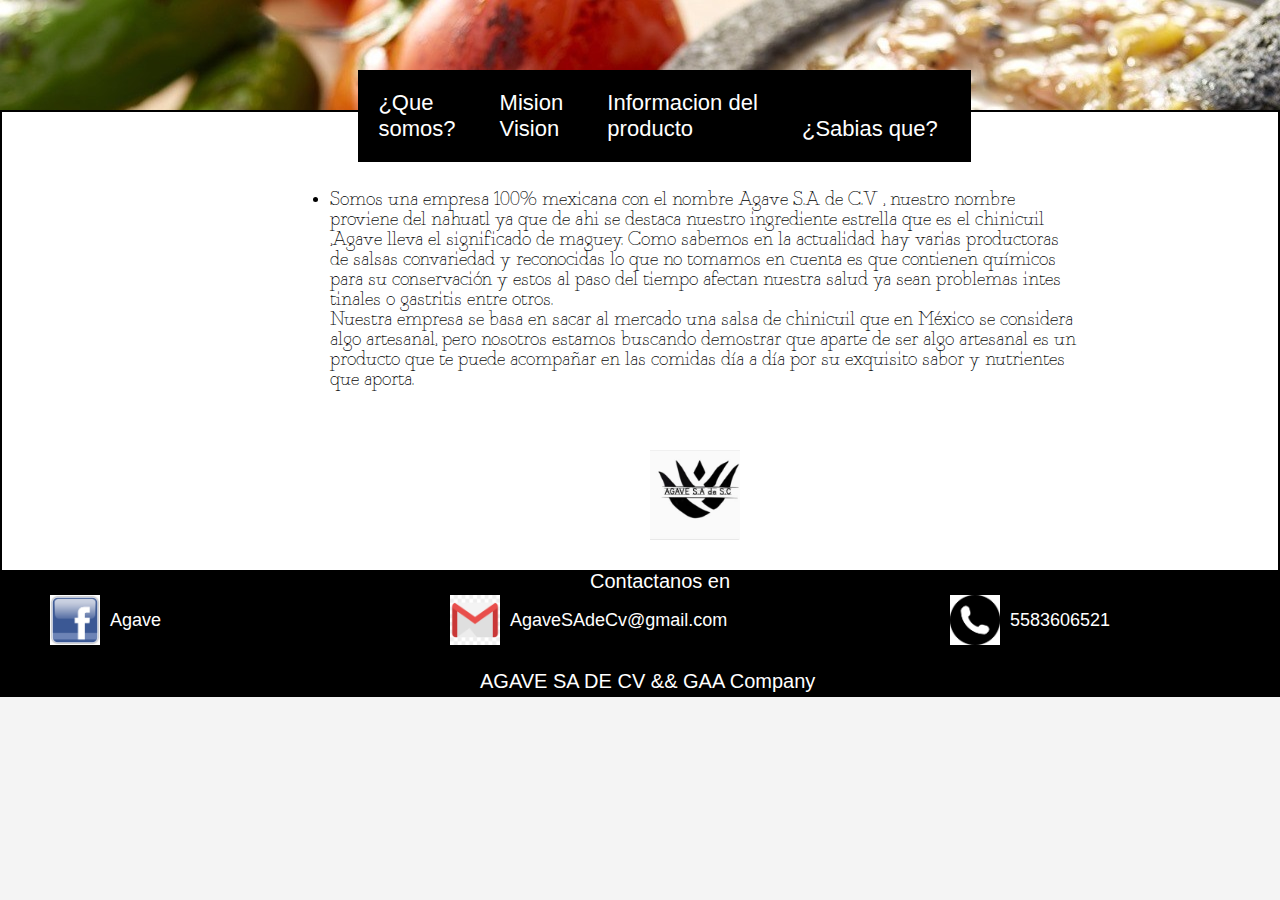
<file: index.html>
<!DOCTYPE html>
<html>
<head>
   <link rel="shortcut icon" href="logo2.jpeg">	
<link rel="stylesheet" type="text/css" href="estilos.css">	
	<title>Inicio||CHINI</title>
</head>
<body>
<header>
<div id="menu">
<ul>
<li><a href="#">¿Que <br>somos?<br></a></li>
<li><a href="mision.html">Mision <br> Vision</a></li>
<li><a href="producto.html">Informacion del <br> producto</a></li>
<li><a href="sabias.html">¿Sabias que?</a></li>
</ul>
</div>
</header>	
<main>
<div id="logo">
<img src="logo2.jpeg" height="90" width="90">	
</div>	

<div id="Quesomos">
<p><li>Somos una empresa 100% mexicana  con el nombre Agave S.A de C.V , nuestro nombre <br>proviene del nahuatl ya que de ahi se destaca nuestro ingrediente estrella que es el chinicuil<br>,Agave lleva el significado de maguey.
Como sabemos en la actualidad hay varias productoras<br> de salsas convariedad y reconocidas lo que no tomamos en cuenta es que contienen químicos<br> para su conservación y estos al paso del tiempo afectan nuestra salud ya sean problemas intes<br> tinales o gastritis entre otros.<br>
Nuestra empresa se basa en sacar al mercado una salsa de chinicuil que en México se considera<br> algo artesanal, pero nosotros estamos buscando demostrar que aparte de ser algo artesanal es un<br> producto que te puede acompañar en las comidas día a día por su exquisito sabor y nutrientes <br>que aporta.</p>	
</div>
</main>
</body>
<footer>

<div id="titulo">
Contactanos en	
</div>	

<div id="facebok">
<a target="_blank" href="https://www.facebook.com/Agave-491667957982790/" title="Facebook">	
<img  src="face.jpg" width="50px" height="50">
</div>
<div id="faceboktxt">
Agave
</div>

<div id="gmail">
<img  src="gmail.jpg" width="50px" height="50">
</div>
<div id="gmailtxt">
AgaveSAdeCv@gmail.com
</div>


<div id="tel">
<img  src="llamada.png" width="50px" height="50">
</div>
<div id="teltxt">
5583606521
</div>


<div id="pie">
AGAVE SA DE CV && GAA Company	
</div>


</footer>
</html>
</file>
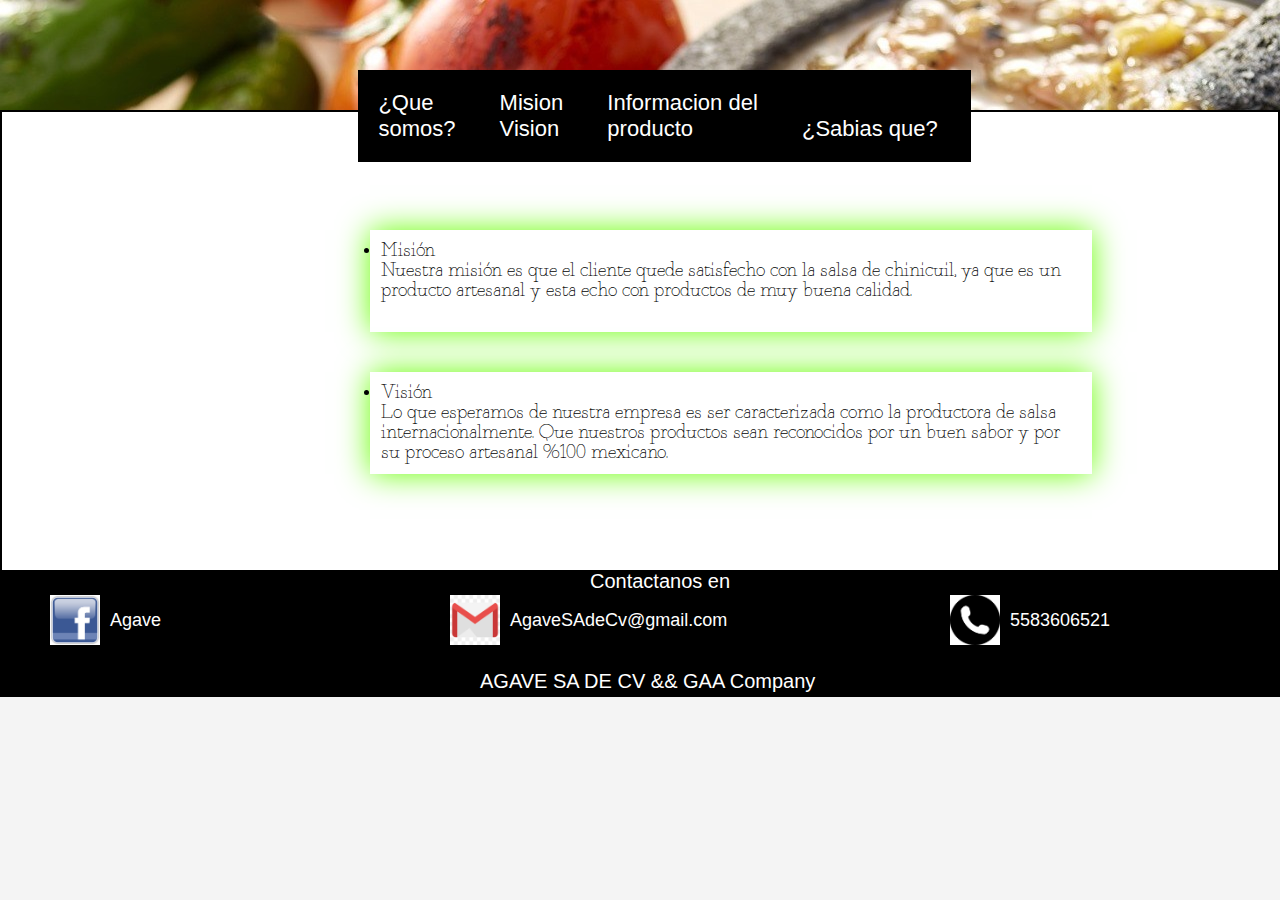
<file: mision.html>
<!DOCTYPE html>
<html>
<head>
<style type="text/css">
#resplandorverde{
margin-left: 50px;
-moz-box-shadow:0px 0px 30px #a3ff0f;
-webkit-box-shadow:0px 0px 30px #a3ff0f;
box-shadow: 0px 0px 30px #66ff00;	
color: black;
padding: 10px;
border: 1px solid #fff;
width: 700px;
margin: 40px;
	
}	

</style>	
   <link rel="shortcut icon" href="logo2.jpeg">	
<link rel="stylesheet" type="text/css" href="estilos.css">	
	<title>Mision||CHINI</title>
</head>
<body>
<header>
<div id="menu">
<ul>
<li><a href="index.html">¿Que <br>somos?<br></a></li>
<li><a href="mision.html">Mision <br> Vision</a></li>
<li><a href="producto.html">Informacion del <br> producto</a></li>
<li><a href="sabias.html">¿Sabias que?</a></li>
</ul>
</div>
</header>	
<main>


<div id="Quesomos">
<div id="resplandorverde">
<p><li>Misión<br>
Nuestra misión es que el cliente quede satisfecho con la salsa de chinicuil, ya que es un<br> producto artesanal y esta echo con productos de muy buena calidad.<br><br>
</div>	
<div id="resplandorverde">

<li>Visión<br>
Lo que esperamos de  nuestra empresa es ser caracterizada como la productora de salsa <br>internacionalmente.
Que nuestros productos sean reconocidos por un buen sabor y por<br> su proceso artesanal %100 mexicano.	

</div>	

</p>	
</div>
</main>
</body>
<footer>

<div id="titulo">
Contactanos en	
</div>	

<div id="facebok">
<a target="_blank" href="https://www.facebook.com/Agave-491667957982790/" title="Facebook">	
<img  src="face.jpg" width="50px" height="50">
</div>
<div id="faceboktxt">
Agave
</div>

<div id="gmail">
<img  src="gmail.jpg" width="50px" height="50">
</div>
<div id="gmailtxt">
AgaveSAdeCv@gmail.com
</div>


<div id="tel">
<img  src="llamada.png" width="50px" height="50">
</div>
<div id="teltxt">
5583606521
</div>


<div id="pie">
AGAVE SA DE CV && GAA Company
</div>


</footer>
</html>
</file>
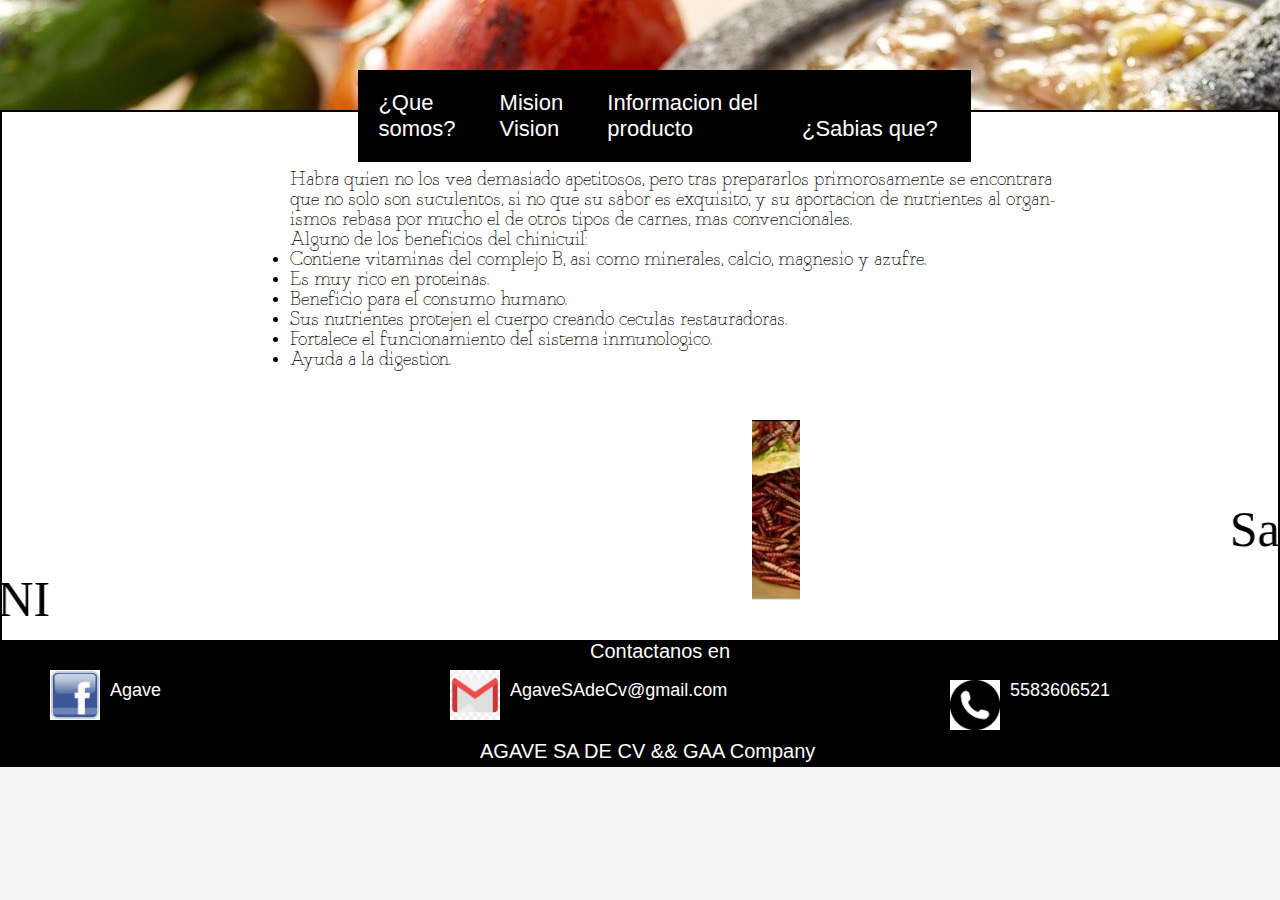
<file: producto.html>
<!DOCTYPE html>
<html>
<head>

<link rel="stylesheet" type="text/css" href="estilos.css">	
	<title>Informacion||CHINI</title>
</head>
<body>
<header>
<div id="menu">
<ul>
<li><a href="index.html">¿Que <br>somos?<br></a></li>
<li><a href="mision.html">Mision <br> Vision</a></li>
<li><a href="#">Informacion del <br> producto</a></li>
<li><a href="sabias.html">¿Sabias que?</a></li>
</ul>
</div>
</header>	
<main>

</div>	

<div id="producto">
<p align="justify">
Habra quien no los vea demasiado apetitosos, pero tras prepararlos primorosamente se encontrara<br>
 que no solo son suculentos, si no que su sabor es exquisito, y su aportacion de nutrientes al organ-<br>ismos rebasa por mucho el de otros tipos de carnes, mas convencionales.<br>
	Alguno de los beneficios del chinicuil:<br>
	<li>Contiene vitaminas del complejo B, asi como minerales, calcio, magnesio y azufre.<br>
	<li>Es muy rico en proteinas.<br>
	<li>Beneficio para el consumo humano.<br>
	<li>Sus nutrientes protejen el cuerpo creando ceculas restauradoras.<br>
	<li>Fortalece el funcionamiento del sistema inmunologico.<br>
	<li>Ayuda a la digestion.</p>	
</div>

<div id="imagen1">
<marquee  direction= "left"><img src="pro.jpeg" width="300" height="180"></marquee>
</div>
<div id="uno">
<marquee direction= "left">Salsa de chinicuil</marquee>
</div>
<div id="dos">
<marquee direction= "right">CHINI</marquee>
</div>
</main>
</body>
<footer>

<div id="titulo1">
Contactanos en	
</div>	

<div id="facebok1">
<a target="_blank" href="https://www.facebook.com/Agave-491667957982790/" title="Facebook">	
<img  src="face.jpg" width="50px" height="50">
</div>
<div id="faceboktxt1">
Agave
</div>

<div id="gmail1">
<img  src="gmail.jpg" width="50px" height="50">
</div>
<div id="gmailtxt1">
AgaveSAdeCv@gmail.com
</div>


<div id="tel1">
<img  src="llamada.png" width="50px" height="50">
</div>
<div id="teltxt1">
5583606521
</div>


<div id="pie1">
AGAVE SA DE CV &&  GAA Company
</div>


</footer>
</html>
</file>
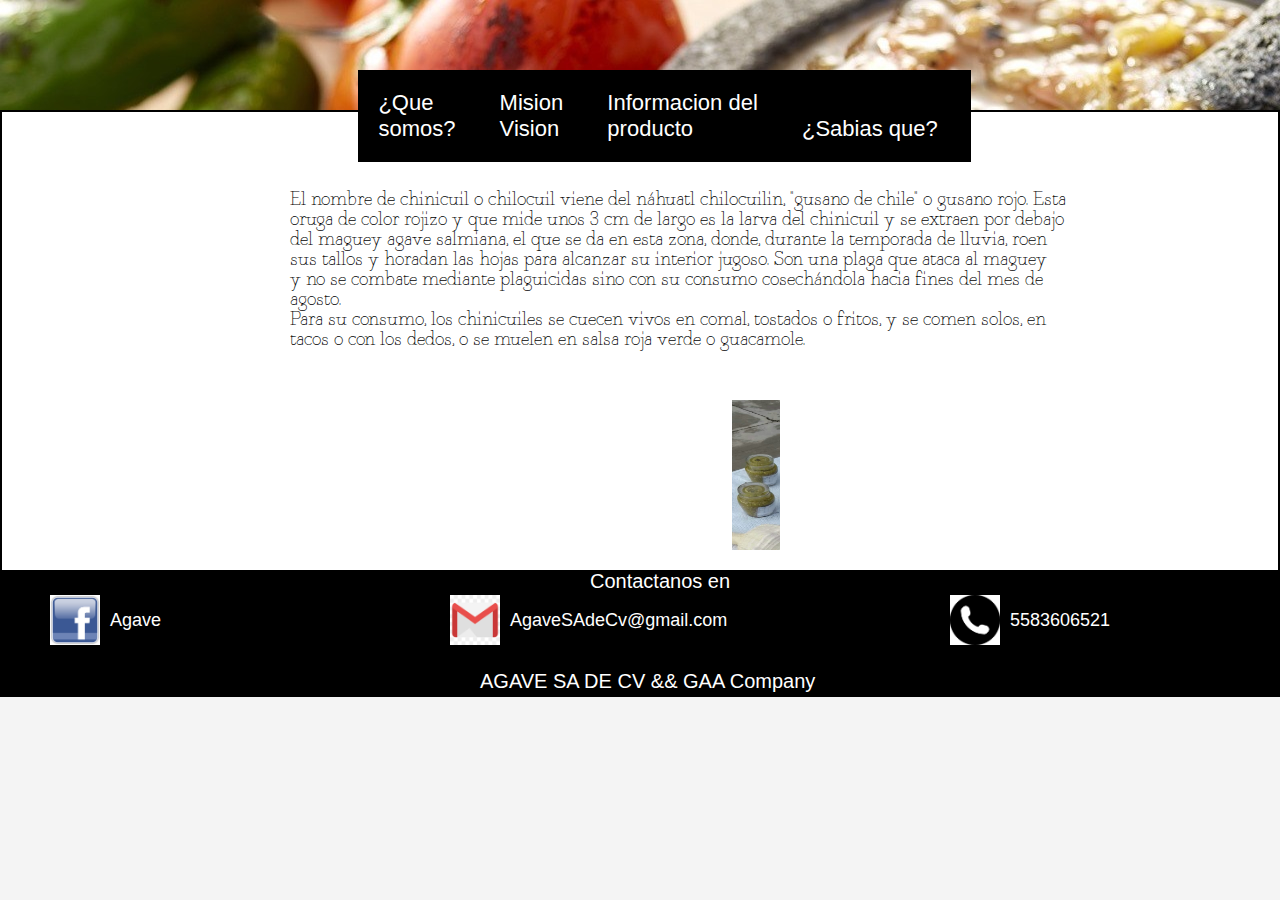
<file: sabias.html>
<!DOCTYPE html>
<html>
<head>
	 <link rel="shortcut icon" href="logo2.jpeg">	
<link rel="stylesheet" type="text/css" href="estilos.css">	
	<title>Sabias||CHINI</title>
</head>
<body>
<header>
<div id="menu">
<ul>
<li><a href="index.html">¿Que <br>somos?<br></a></li>
<li><a href="mision.html">Mision <br> Vision</a></li>
<li><a href="producto.html">Informacion del <br> producto</a></li>
<li><a href="sabias.html">¿Sabias que?</a></li>
</ul>
</div>
</header>	
<main>


<div id="sabias">
<p>
El nombre de chinicuil o chilocuil viene del náhuatl chilocuilin, "gusano de chile" o gusano rojo. Esta<br> oruga de color rojizo y que mide unos 3 cm de largo es la larva del chinicuil y se extraen por debajo<br> del maguey agave salmiana, el que se da en esta zona, donde, durante la temporada de lluvia, roen<br> sus tallos y horadan las hojas para alcanzar su interior jugoso. Son una plaga que ataca al maguey<br> y no se combate mediante plaguicidas sino con su consumo cosechándola hacia fines del mes de<br> agosto.<BR>
Para su consumo, los chinicuiles se cuecen vivos en comal, tostados o fritos, y se comen solos, en<br> tacos o con los dedos, o se muelen en salsa roja verde o guacamole.</p>	
</div>

<div id="logo1">
<marquee  direction= "left"><img src="imagen1.jpeg" width="230" height="150"></marquee>
</div>

</main>
</body>
<footer>

<div id="titulo">
Contactanos en	
</div>	

<div id="facebok">
<a target="_blank" href="https://www.facebook.com/Agave-491667957982790/" title="Facebook">	
<img  src="face.jpg" width="50px" height="50">
</div>
<div id="faceboktxt">
Agave
</div>

<div id="gmail">
<img  src="gmail.jpg" width="50px" height="50">
</div>
<div id="gmailtxt">
AgaveSAdeCv@gmail.com
</div>


<div id="tel">
<img  src="llamada.png" width="50px" height="50">
</div>
<div id="teltxt">
5583606521
</div>


<div id="pie">
AGAVE SA DE CV && GAA Company
</div>


</footer>
</html>
</file>
<file: estilos.css>
*{
padding: 0;	
margin: 0;
}

body{
  font: 15px Arial, Helvetica,sans-serif;
  padding:0;
  margin:auto;
  background-color:#f4f4f4;
}

header{
background-image: url(salsa2.jpg);
color:#ffffff;
padding-top:40px;
min-height:70px;
position: relative;	
}
main{
background-color: white;	
padding-top:388px;
min-height: 70px;
border: solid 2px black;
}
footer{
padding-top:55px;
min-height: 70px;
background-color: black;
}

#menu{
background-color: black;
width: 612.5px;
position: absolute;
top: 70px;
left: 28%;
}
		
#menu ul{
list-style: none;
margin: 0;
padding: 0;
}
#menu ul li{
display: inline-block;
}
#menu ul li a{
height: auto;	
width: auto: ;	
color: white;
font-size: 22px;
display: block;
padding: 20px 20px;
text-decoration: none;
}
#menu ul li a:hover{
background-color: #42B881;
}

#logo1{

position: absolute;
top: 400px;	
left: 550px;

	}
#logo{

position: absolute;
top: 450px;	
left: 650px;

	}

#titulo{
color: white;
font-size: 20px;
text-align: center;
position: absolute;
top: 570px;
left: 590px;	
}

#titulo1{
color: white;
font-size: 20px;
text-align: center;
position: absolute;
top: 640px;
left: 590px;	
}
#facebok{
position: absolute;
top: 595px;
left: 50px;	
}

#facebok1{
position: absolute;
top: 670px;
left: 50px;	
}
#faceboktxt{
position: absolute;
top: 610px;
left: 110px;	
color: white;
font-size: 18px;
}

#faceboktxt1{
position: absolute;
top: 680px;
left: 110px;	
color: white;
font-size: 18px;
}
#gmail{
position: absolute;
top: 595px;
left: 450px;	
}
#gmailtxt{
position: absolute;
top: 610px;
left: 510px;	
color: white;
font-size: 18px;
}

#gmail1{
position: absolute;
top: 670px;
left: 450px;	
}
#gmailtxt1{
position: absolute;
top: 680px;
left: 510px;	
color: white;
font-size: 18px;
}
#tel1{
position: absolute;
top: 680px;
left: 950px;	
}
#teltxt1{
position: absolute;
top: 680px;
left: 1010px;	
color: white;
font-size: 18px;
}
#tel{
position: absolute;
top: 595px;
left: 950px;	
}
#teltxt{
position: absolute;
top: 610px;
left: 1010px;	
color: white;
font-size: 18px;
}

#pie{
color: white;
font-size: 20px;	
position: absolute;	
top: 670px;	
left: 480px;
}

#pie1{
color: white;
font-size: 20px;	
position: absolute;	
top: 740px;	
left: 480px;
}

#Quesomos{
position: absolute;
top: 190px;
left: 330px;

font-size: 20px;
font-family: tipo1;
}

#producto{
font-family: tipo1;	
position: absolute;
font-size: 20px;
top: 170px;
left: 290px;	
}

#sabias{
font-family: tipo1;	
position: absolute;
top: 190px;
left: 290px;	
font-size: 20px;	
}

@font-face{
font-family:tipo1;
src:url(Fragmentcore.otf);	
}

@font-face{
font-family:tipo2;
src:url(DK Lemon Yellow Sun.otf);	
}

#imagen1{
position: absolute;
top: 420px;	
left: 500px;
}

#logo12{
position: absolute;
top: 400px;	
left: 500px;

}

#uno{
font-family: tipo2;	
font-size: 50px;
}

#dos{
font-family: tipo2;
font-size: 50px;	
}
</file>
